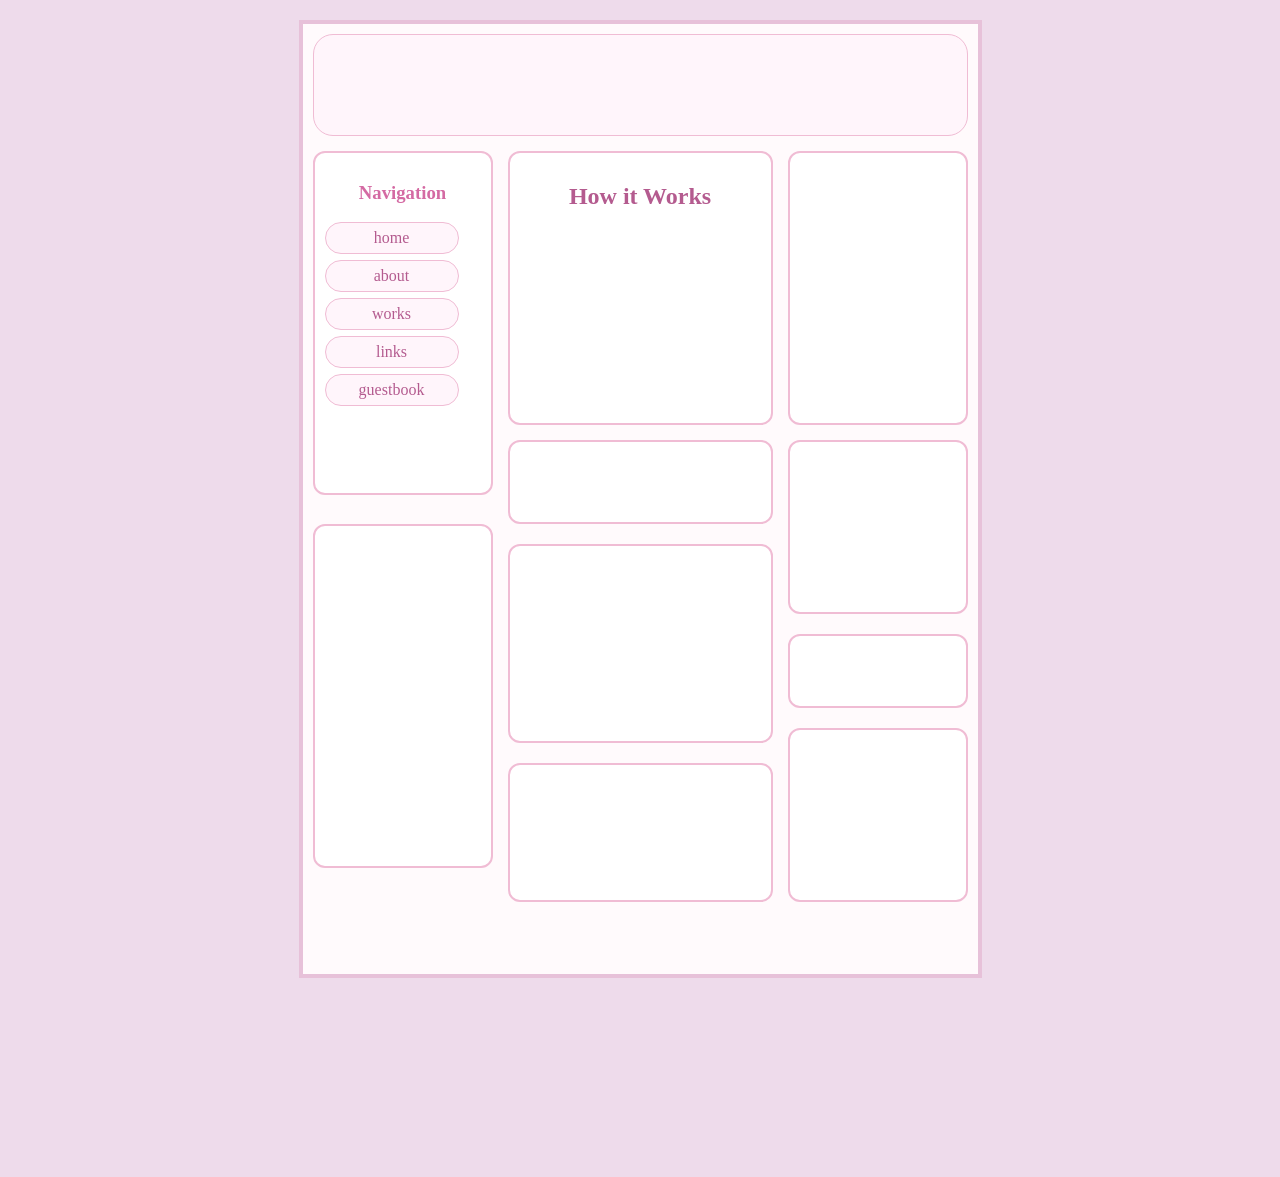
<file: 2try.html>
<!DOCTYPE html>
<html lang="en">
<head>
    <meta charset="UTF-8">
    <meta name="viewport" content="width=device-width, initial-scale=1.0">
    <title>Portfolio</title>
    <link href="style2.css" rel="stylesheet" type="text/css">
</head>
<body>
    <div id="container">

    <div id="header"></div>

    <div class="content">

        <aside class="nav box">
            <h3>Navigation</h3>
                <a href="index.html">home</a>
                <a href="about.html">about</a>
                <a href="tasks.html">works </a>
                <a href="links.html">links</a>
                <a href="guestbook.html">guestbook</a>
        </aside>

        <div id="top_middle">
            <h2>How it Works</h2>
        </div>

        <div id="top_right"></div>

        <div id="bottom_left"></div>

        <div id="animation"></div>

        <div id="center"></div>

        <div id="right"></div>

        <div id="animation2"></div>

        <div id="bottom"></div>

        <div id="bottom_right"></div>

    </div>

</div>
</body>
</html>
</file>
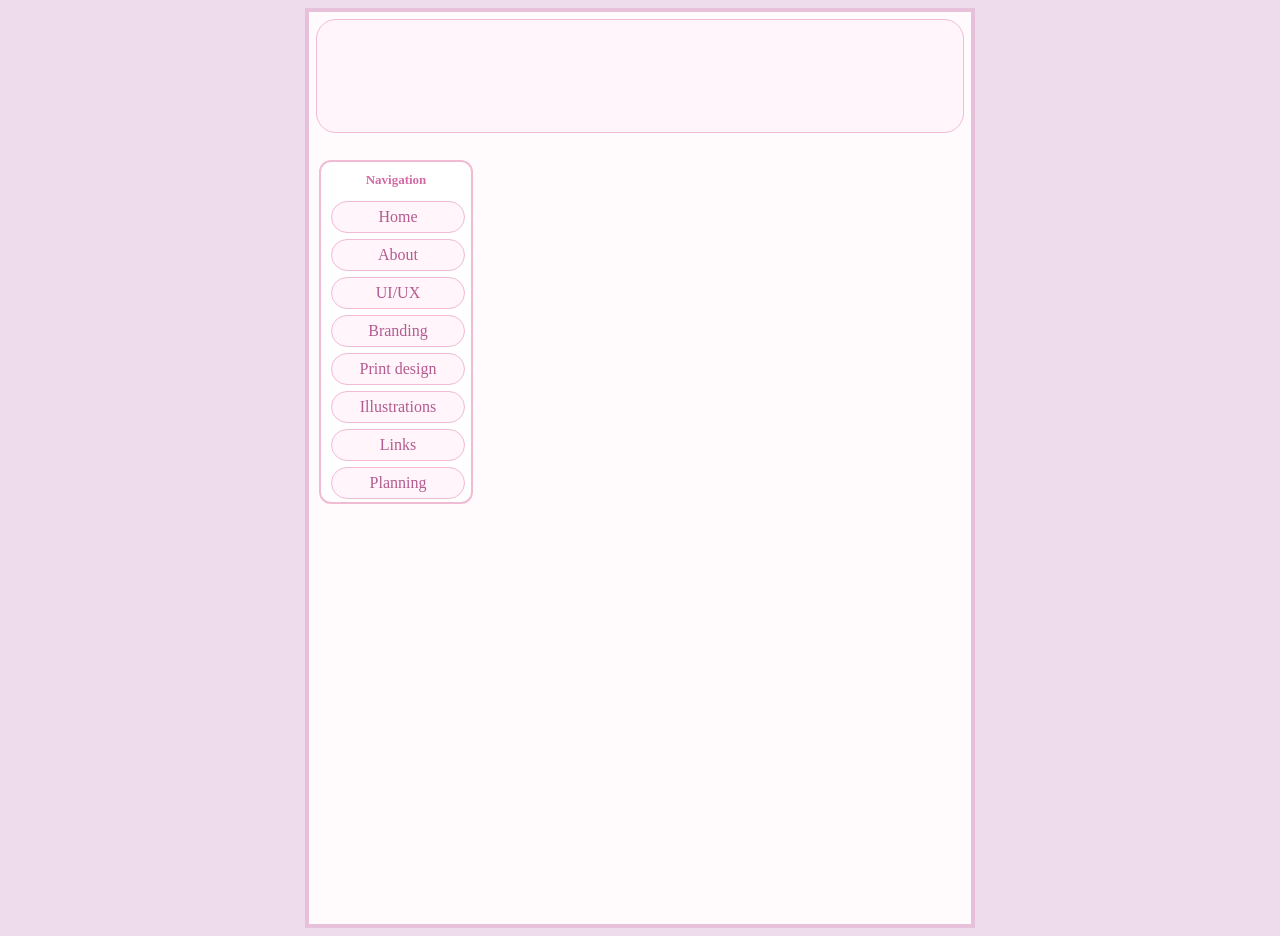
<file: branding.html>
<!DOCTYPE html>
<html lang="en">
<head>
    <meta charset="UTF-8">
    <meta name="viewport" content="width=device-width, initial-scale=1.0">
    <title>My Portfolio</title>
    <link href="style02.css" rel="stylesheet" type="text/css">
</head>
<body>
    <div id="container">
            <div id="header"></div>
            <div class="content">
            <aside class="nav box">
                <h3>Navigation</h3>
                <a href="index.html">Home</a>
                <a href="about.html">About</a>
                <a href="tasks.html">UI/UX</a>
                <a href="branding.html">Branding</a>
                <a href="magazines.html">Print design</a>
                <a href="illustrations.html">Illustrations</a>
                <a href="links.html">Links</a>
                <a href="process.html">Planning</a>
            </aside>
            
             <!-- Dark Mode Toggle -->
<button id="themeToggle">🌙 Dark Mode</button>

<script>
            /* ================= DARK MODE ================= */
const toggle = document.getElementById("themeToggle");

toggle.addEventListener("click", () => {
    document.body.classList.toggle("dark");

    if (document.body.classList.contains("dark")) {
        toggle.textContent = "☀ Light Mode";
    } else {
        toggle.textContent = "🌙 Dark Mode";
    }
});

const right = document.getElementById("right");
const popup = document.getElementById("popup");
const close = document.getElementById("close");

right.addEventListener("click", () => {
    popup.classList.add("show");
});

close.addEventListener("click", () => {
    popup.classList.remove("show");
});
        </script>
</body>
</html>
</file>
<file: style2.css>
body {
    background-color: rgb(238, 219, 235);
    margin: 0;
    font-family: Georgia, serif;
}

#container {
    max-width: 1000px;
    width: 95%;
    margin: 20px auto;
    height: 930px;
    width: 655px;
    background-color: #fffafc;
    border: 4px solid #e7c1d9;
    padding: 10px;
}

#header {
    background: #fff5fb;
    border: 1px solid #f0bcd4;
    border-radius: 20px;
    height: 100px;
    margin-bottom: 15px;
}

/* MAIN GRID */
.content {
    display: grid;
    grid-template-columns: 180px 1fr 180px;
    gap: 15px;
}

/* GENERAL BOX STYLE */
.box,
#top_middle,
#top_right,
#bottom_left,
#animation,
#center,
#right,
#animation2,
#bottom,
#bottom_right {
    background: #fff;
    border: 2px solid #f0bcd4;
    border-radius: 12px;
    padding: 10px;
    color: #b45b8f;
}

/* NAVIGATION */
.nav {
    grid-column: 1;
    grid-row: 1 / span 3;
    height: 320px;
}

.nav h3 {
    text-align: center;
    color: #d46aa3;
}

.nav a {
    display: block;
    background: #fff5fb;
    border: 1px solid #f0bcd4;
    border-radius: 20px;
    padding: 6px;
    margin: 6px 0;
    text-decoration: none;
    color: #b45b8f;
    text-align: center;
    width: 120px;
}

.nav a:hover {
    background: #ffe4f1;
}

/* TOP ROW */
#top_middle {
    grid-column: 2;
    height: 250px;
    text-align: center;
}

#top_right {
    grid-column: 3;
    height: 250px;
    
}

/* MIDDLE ROW */
#animation {
    grid-column: 2;
    height: 60px;
    grid-row: 2;
}

#right {
    grid-column: 3;
    grid-row: 2;
    height: 150px;
}

/* BOTTOM ROW */
#center {
    grid-column: 2;
    height: 175px;
    transform: translateY(-100px);
}

#bottom_left {
    grid-column: 1;
    transform: translateY(-120px);
    height: 320px;
}

#bottom {
    grid-column: 2;
    height: 115px;
    transform: translateY(-240px);
}

#bottom_right {
    grid-column: 3;
    height: 150px;
    transform: translateY(-275px);
}

#animation2 {
    grid-column: 3;
    height: 50px;
    transform: translateY(-10px);
}

/* MOBILE */
@media (max-width: 700px) {
    .content {
        grid-template-columns: 1fr;
    }

    .nav,
    #top_middle,
    #top_right,
    #bottom_left,
    #animation,
    #center,
    #right,
    #animation2,
    #bottom,
    #bottom_right {
        grid-column: 1;
    }
}
</file>
<file: style02.css>
#container {
    background-color: #fffafc;
    border-color:  #e7c1d9;
    border-style: solid;
    border-width: 4px;
    height: 912px;
    width: 662px;
    margin-left: auto;
    margin-right: auto;
    
}

body{
    background-color: rgb(238, 219, 235);
}

/* Top header with title. Basically the whole thing is a picture */
#header {
    display: block;
    background:  #fff5fb;
    border: 1px solid #f0bcd4;
    border-radius: 20px;
    padding: 6px;
    height: 100px;
    margin: 7px;
    
    
}


.content {
    display: grid;
    grid-template-columns: 180px 1fr 200px;
    gap: 10px;
    padding: 10px;
    
}

/* Dark Mode */
body.dark {
    background: #121212;
    color: #f5f5f5;
}

body.dark #container {
    background: #121212;
    border-color: #5a5f8c;
}

body.dark .box {
    background: #121212;
    border-color: #5a5f8c;;
    color: #f5f5f5;
}

body.dark :is(#header, #top_middle, #top_right, #bottom_left, #animation, #center, #right, #animation2, #bottom, #bottom_right) {
    background: #121212;
    border-color: #5a5f8c;
}

body.dark .nav a {
    background: #121212;
    border-color: #5a5f8c;
    color: #b45b8f;
}


#themeToggle {
    height: 40px;
    width: 100px;
    border-radius: 2px;
    cursor: pointer;
    transform: translate(-80px, -750px);
    color: #b45b8f;
    background: #fff;
    border: 2px solid #f0bcd4;
}

.box{
    background: #fff;
    border: 2px solid #f0bcd4;
    border-radius: 12px;
    padding: 10px;
    height: 320px;
    width: 130px;
    margin-top: 10px;
    grid-column: 1;
    grid-row: 1;
}

.box h3{
    margin-top: 0;
    font-size: 13px;
    text-align: center;
    color: #d46aa3;
}

.nav a {
    display: block;
    background: #fff5fb;
    border: 1px solid #f0bcd4;
    border-radius: 20px;
    padding: 6px;
    margin: 6px 0;
    text-decoration: none;
    color: #b45b8f;
    text-align: center;
    width: 120px;
    
}

.nav a:hover{
    background: #ffe7f3;
}

@media (max-width: 800px) {
    .content {
        grid-template-columns: 1fr;      /* one column instead of three */
    }
    #container,
    .content {
    height: auto !important;   /* grow with the content instead of a fixed height */
}

    .content > * {
        grid-column: auto !important;    /* undo the fixed column/row positions */
        grid-row: auto !important;
        transform: none !important;      /* undo the translate() nudges */
        width: 100% !important;
        max-width: 100%;
        box-sizing: border-box;
    }

     .nav a {
        width: 100%;
        max-width: 300px;
        margin: 8px auto;      /* auto on the sides centers the button */
        padding: 10px;         /* taller, easier to tap with a thumb */
        box-sizing: border-box;
    }
    
}

@media (max-width: 700px) {
    .modal-content {
        width: 90%;
        height: auto;
        max-height: 85vh;
        overflow-y: auto;
        margin: 5% auto;
        flex-direction: column;          /* picture goes below the text */
        box-sizing: border-box;
    }

    .modal-content img {
        width: 100%;
        max-width: 260px;
        height: auto;
        align-self: center;
    }
}
</file>
